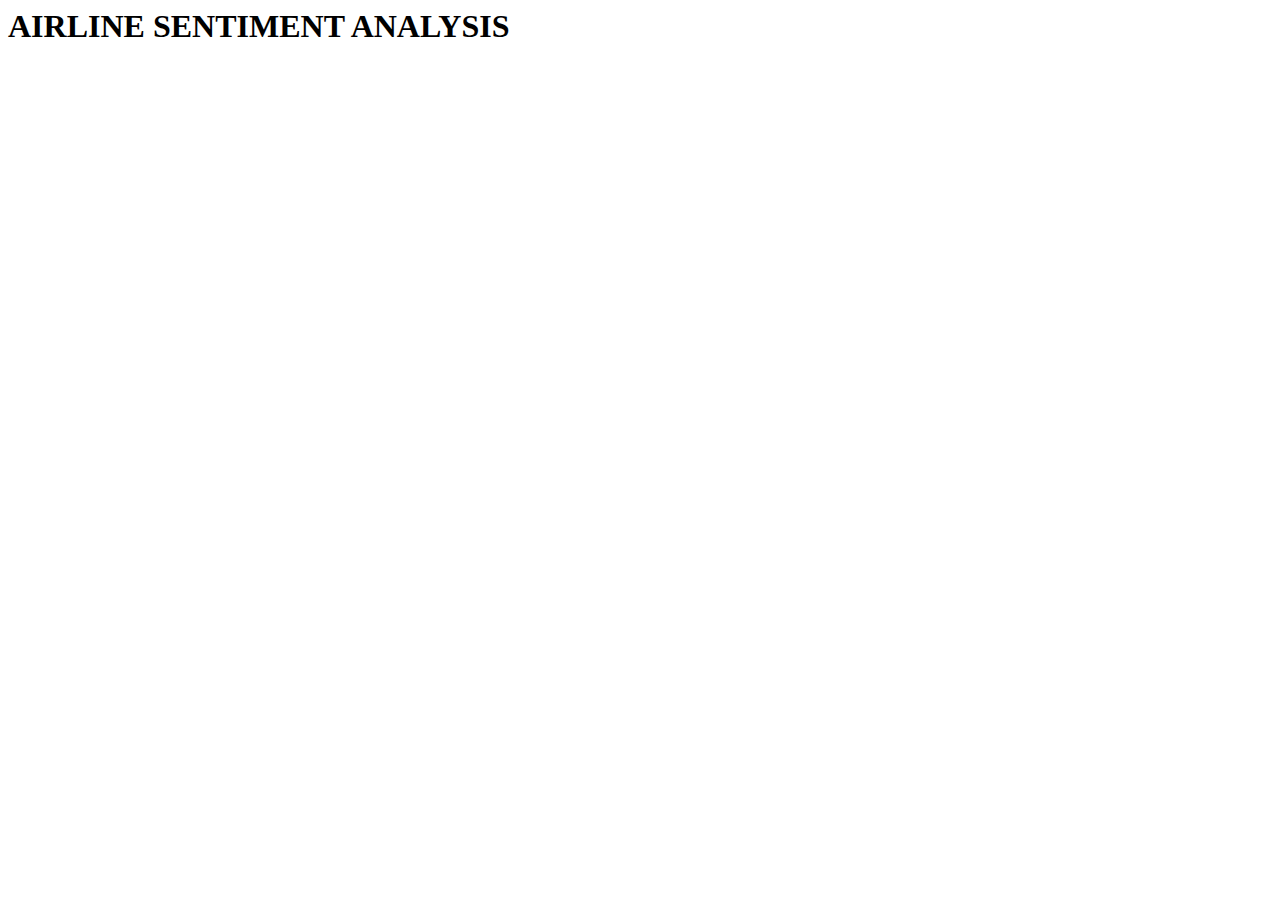
<file: airline-sentiment-analysis.html>
<html lang="en">

<head>
    <meta charset="UTF-8">
    <meta name="viewport" content="width=device-width, initial-scale=1.0">
    <title>Document</title>
</head>

<body>
    <h1>AIRLINE SENTIMENT ANALYSIS</h1>
</body>

</html>
</file>
